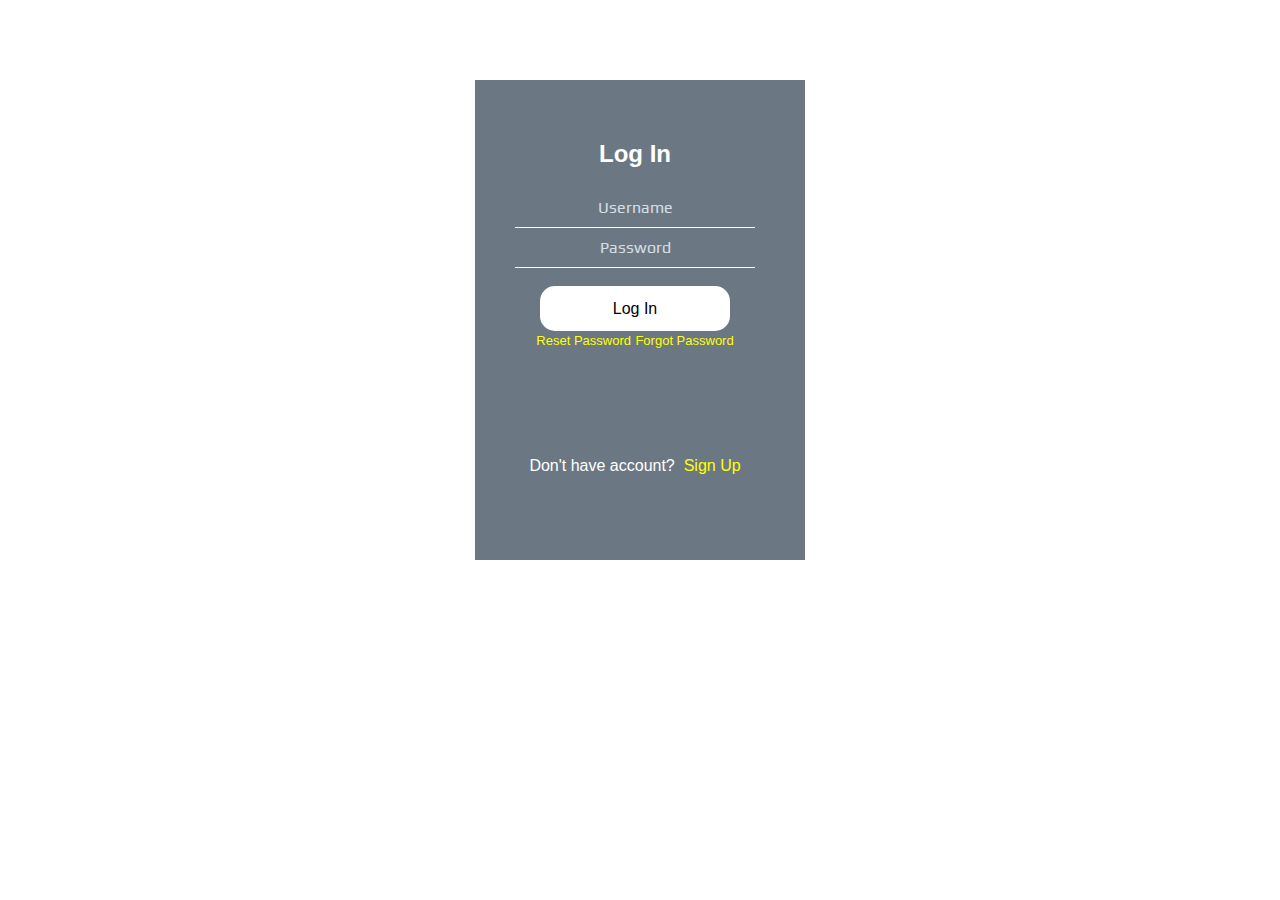
<file: login.html>
<!DOCTYPE html>
<html>
<head>
    <meta http-equiv="content-type" content="text/html; charset=UTF-8" />
    <title>Login Page</title>

    <link href="assets/login.css" rel="stylesheet" type="text/css" />
    <link href="https://fonts.googleapis.com/css?family=Play" rel="stylesheet" />
</head>
<body>

    <div class="signin">
        <form>
            <h2 style="color: white">Log In</h2>
            <input type="text" name="username" placeholder="Username">
            <input type="text" name="password" placeholder="Password">
            <br>
            <br>
            <a href=""><input type="button" value="Log In"></a>
            <div id="container">
                <a href="#" style="margin-right: 0; font-size: 13px; font-family: Tahoma, Geneva, sans-serif;">Reset Password</a>
                <a href="#" style="margin-right: 0; font-size: 13px; font-family: Tahoma, Geneva, sans-serif;">Forgot Password</a>
            </div>
            <br>
            <br>
            <br>
            <br>
            <br>
            <br>
            Don't have account?
            <a href="#">&nbsp;Sign Up</a>
        </form>
    </div>
    <script src="js/login.js"></script>

</body>
</html>
</file>
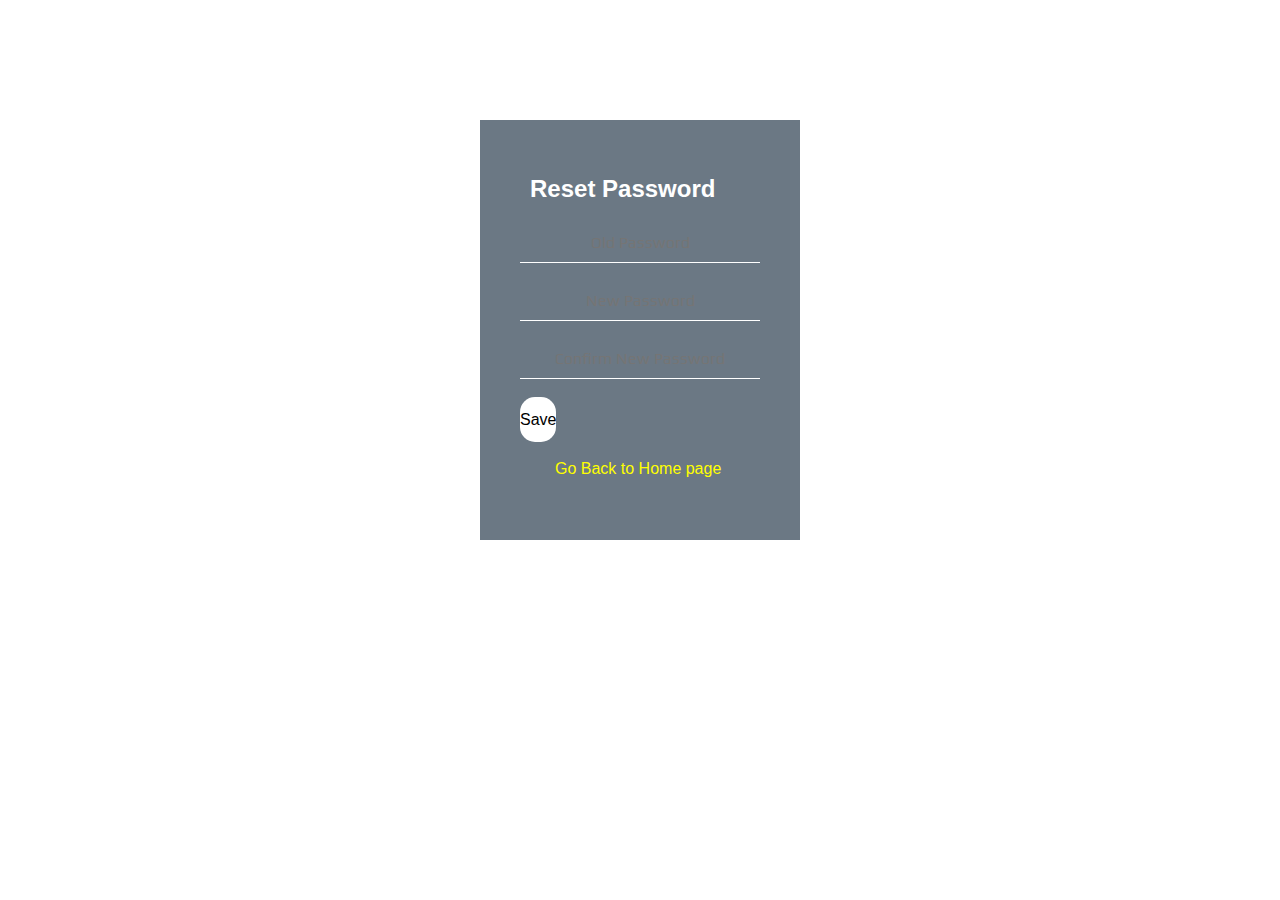
<file: reset_password.html>
<!DOCTYPE html>
<html>
<head>
    <meta http-equiv="content-type" content="text/html; charset=UTF-8" />
    <title>Reset Password Page</title>

    <link href="assets/reset_password.css" rel="stylesheet" type="text/css" />
    <link href="https://fonts.googleapis.com/css?family=Play" rel="stylesheet" />

    <style>
        #msg_reset {
            visibility: hidden;
            min-width: 250px;
            background-color: red;
            color: #000;
            text-align: center;
            border-radius: 2px;
            padding: 16px;
            position: fixed;
            z-index: 1;
            right: 30%;
            top: 30px;
            font-size: 17px;
            margin-right: 30px;
        }


        #msg_reset.show {
            visibility: visible;
            -webkit-animation: fadein 0.5s, fadeout 0.5 2.5s;
            animation: fadein 0.5s, fadeout 0.5s 2.5s;
        }
    </style>

</head>
<body>
<div class="reset">
    <form>
        <h2 style="color: white">Reset Password</h2>
        <input type="password" name="username" placeholder="Old Password">
        <br>
        <br>
        <input type="password" name="username" placeholder="New Password">
        <br>
        <br>
        <input type="password" name="username" placeholder="Confirm New Password">
        <br>
        <br>
        <input type="button" value="Save" onclick="showMsg()" />
        <br>
        <br>
        <a href="login.html" style="text-decoration: none;">Go Back to Home page</a>
        <br>
        <br>
        <div id="msg_reset">Your Password changed successfully!</div>
    </form>
</div>
</body>
<script src="js/reset.js"></script>
</html>
</file>
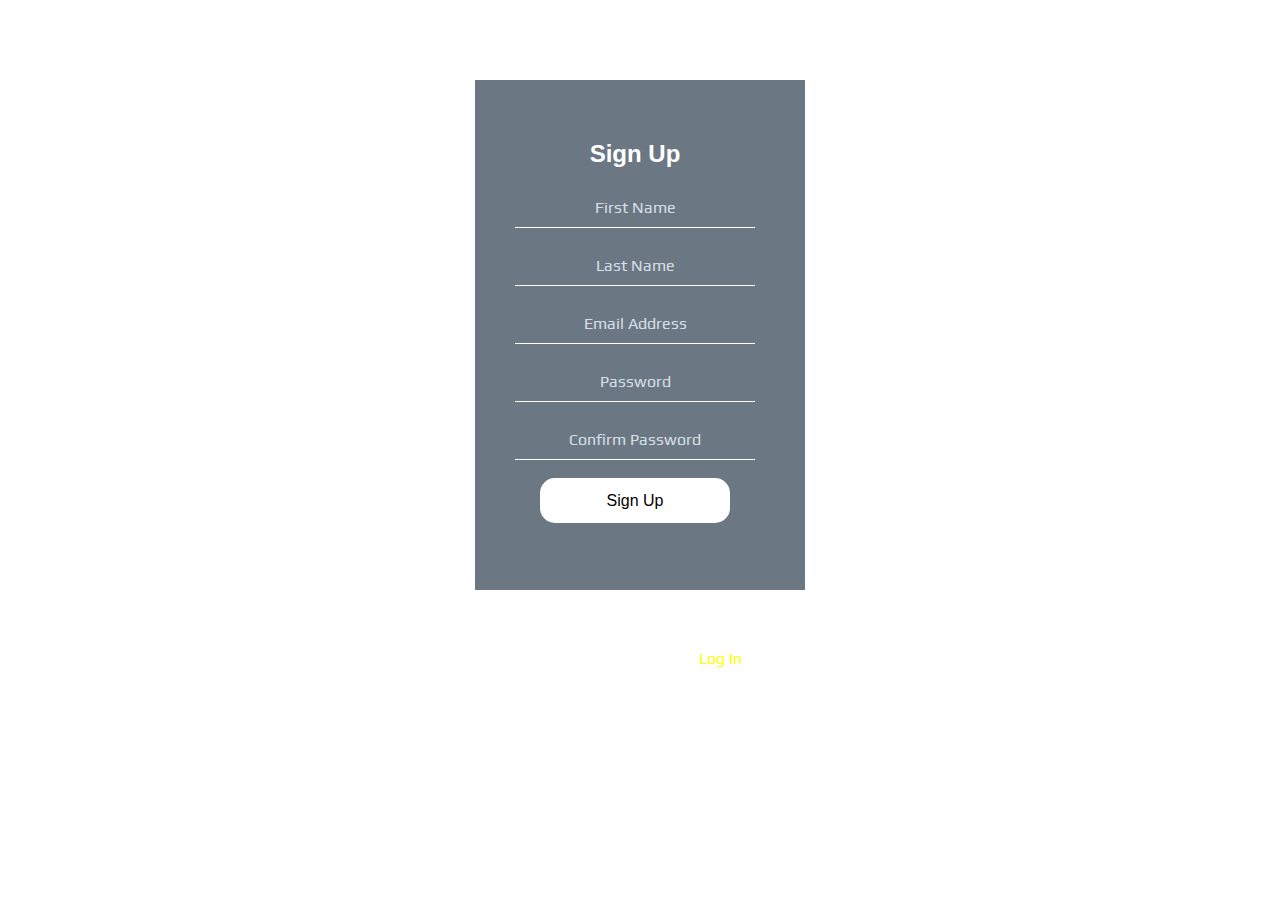
<file: signup.html>
<!DOCTYPE html>
<html>
<head>
    <meta http-equiv="content-type" content="text/html; charset=UTF-8" />
    <title>Sign Up Page</title>

    <link href="assets/signup.css" rel="stylesheet" type="text/css" />
    <link href="https://fonts.googleapis.com/css?family=Play" rel="stylesheet" />

    <style>
        #msg {
            visibility: hidden;
            min-width: 250px;
            background-color: red;
            color: #000;
            text-align: center;
            border-radius: 2px;
            padding: 16px;
            position: fixed;
            z-index: 1;
            right: 30%;
            top: 30px;
            font-size: 17px;
            margin-right: 30px;
        }


        #msg.show {
            visibility: visible;
            -webkit-animation: fadein 0.5s, fadeout 0.5 2.5s;
            animation: fadein 0.5s, fadeout 0.5s 2.5s;
        }
    </style>
</head>
<body>
<div class="signup">
    <form>
        <h2 style="color: white">Sign Up</h2>
        <input type="text" name="username" placeholder="First Name">
        <br>
        <br>
        <input type="text" name="username" placeholder="Last Name">
        <br>
        <br>
        <input type="text" name="email" placeholder="Email Address">
        <br>
        <br>
        <input type="text" name="password" placeholder="Password">
        <br>
        <br>
        <input type="text" name="password" placeholder="Confirm Password">
        <br>
        <br>
        <a href=""><input type="button" value="Sign Up" onclick="showMsg"></a>
        <br>
        <br>
            <div id="msg">Congratulations you have sign up successful!!</div>
        <br>
        <br>
        <br>
        <br>
        <br>
        <br>
        Already have account? <a href="login.html" style="text-decoration: none; font-family: 'Play', sans-serif; color: yellow;">&nbsp;Log In</a>
    </form>
</div>
</body>
<script src="js/signup.js"></script>
</html>
</file>
<file: assets/login.css>
body{
    font-family: Tahoma, Geneva, sans-serif;
    color: #fff;
    background: url("");
    background-size: cover;
}

.signin{
    background: rgba(44, 62, 80, 0.7);
    padding: 40px;
    width: 250px;
    height: 400px;
    margin: 80px auto auto auto;
}

form{
    width: 240px;
    text-align: center;
}

input[type=text]{
    width: 240px;
    text-align: center;
    background: transparent;
    border: none;
    border-bottom: 1px solid #fff;
    font-family: 'Play', sans-serif;
    font-size: 16px;
    font-weight: normal;
    padding: 10px 0;
    transition: border 0.5s;
    outline: none;
    color: #fff;
}

input[type=button]{
    border: none;
    width: 190px;
    background: white;
    color: #000;
    font-size: 16px;
    line-height: 25px;
    padding: 10px 0;
    border-radius: 15px;
    cursor: pointer;
}

input[type=button]:hover{
    color: #fff;
    background-color: black;
}

h2{
    color: white;
}

a{
    color: yellow;
    text-decoration: blink;
}

a:hover{
    color: skyblue;
}

.container{
    display: flex;
    flex-direction: row;
    width: 100%;
}

::placeholder{
    color: aliceblue;
    opacity: 0.8;
}
</file>
<file: assets/signup.css>
body{
    font-family: Tahoma, Geneva, sans-serif;
    color: #fff;
    background: url("");
    background-size: cover;
}

.signup{
    background: rgba(44, 62, 80, 0.7);
    padding: 40px;
    width: 250px;
    height: 430px;
    margin: 80px auto auto auto;
}

form{
    width: 240px;
    text-align: center;
}

input[type=text]{
    width: 240px;
    text-align: center;
    background: transparent;
    border: none;
    border-bottom: 1px solid #fff;
    font-family: 'Play', sans-serif;
    font-size: 16px;
    font-weight: normal;
    padding: 10px 0;
    transition: border 0.5s;
    outline: none;
    color: #fff;
}

input[type=button]{
    border: none;
    width: 190px;
    background: white;
    color: #000;
    font-size: 16px;
    line-height: 25px;
    padding: 10px 0;
    border-radius: 15px;
    cursor: pointer;
}

input[type=button]:hover{
    color: #fff;
    background-color: black;
}

h2{
    color: white;
}

a{
    color: yellow;
    text-decoration: blink;
}

a:hover{
    color: skyblue;
}

.container{
    display: flex;
    flex-direction: row;
    width: 100%;
}

::placeholder{
    color: aliceblue;
    opacity: 0.8;
}
</file>
